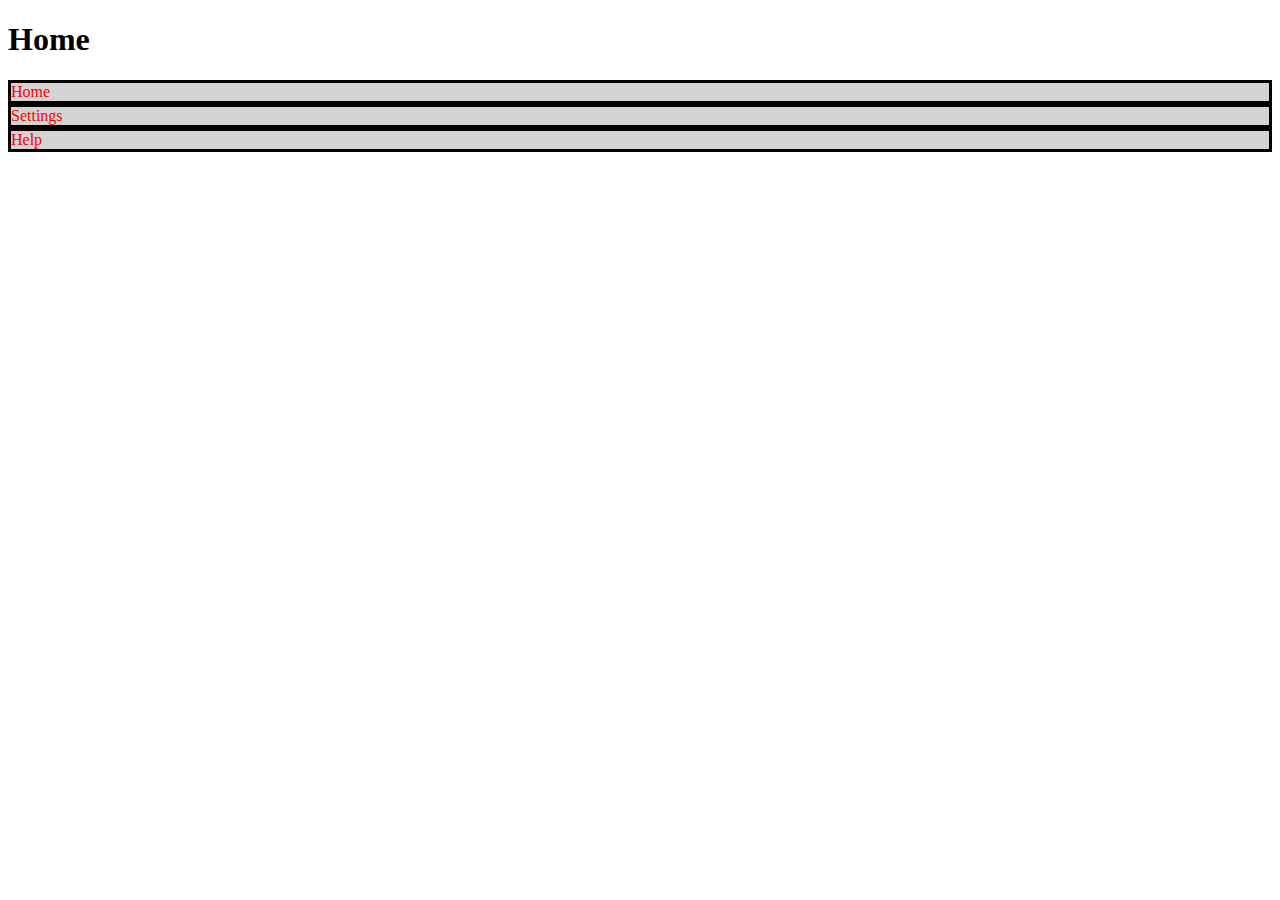
<file: index.html>
<!DOCTYPE html>
<html>
  <head>
    <title>Tabs Excercise</title>
    <meta charset="utf-8" />
<link rel="stylesheet" type="text/css" href="tabs.css">

  </head>

  <body>

    <nav>
<h1>Home</h1>

<div class="navclass">

  <a href="index.html" class= "navigation">Home</a>

</div>

<div class="navclass">

  <a href="settings.html" class= "navigation">Settings</a>

</div>


<div class="navclass">

  <a href="help.html" class= "navigation">Help</a>

</div>

  </nav>



  </body>
</html>
</file>
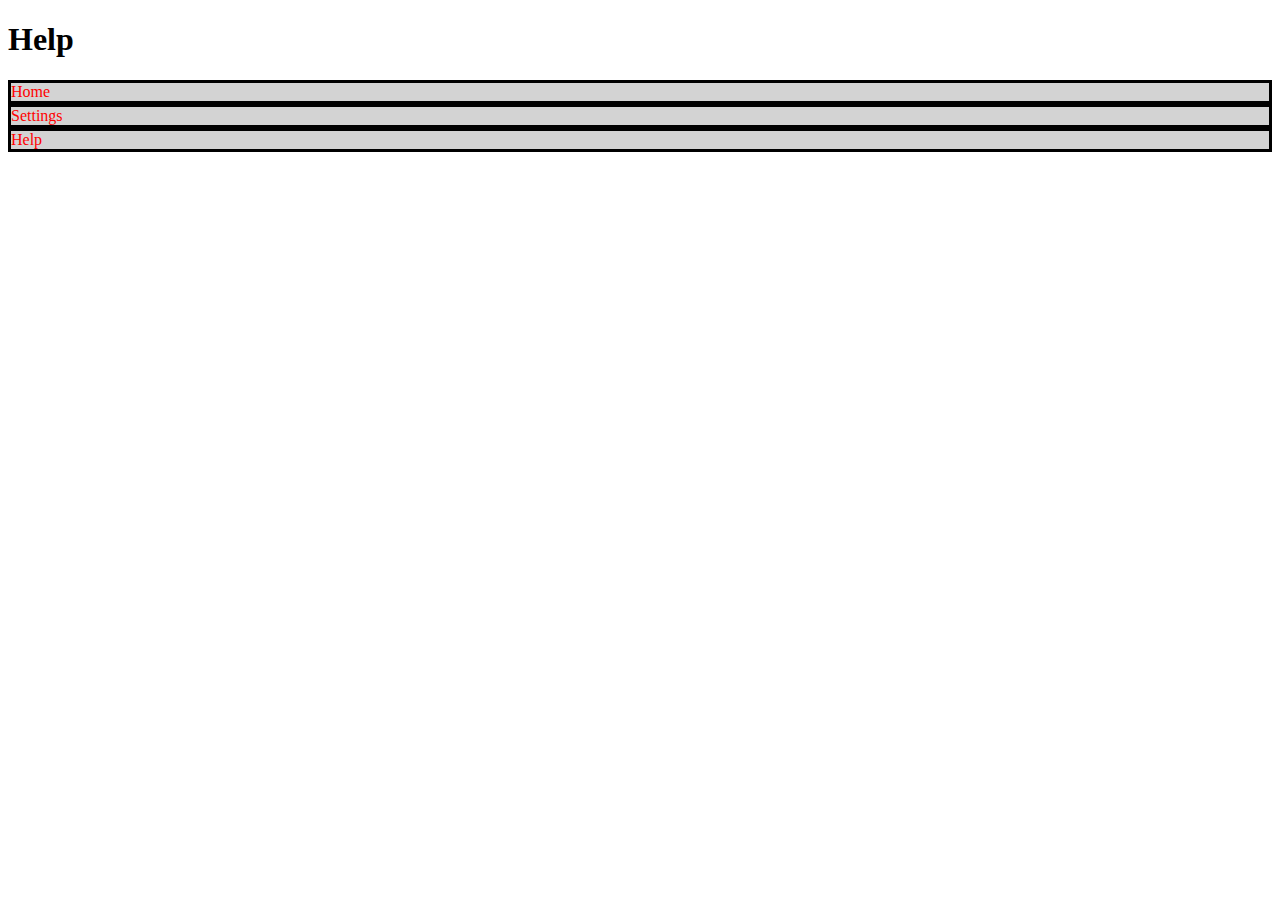
<file: help.html>
<!DOCTYPE html>
<html>
  <head>
    <title>Tabs Excercise</title>
    <meta charset="utf-8" />
<link rel="stylesheet" type="text/css" href="tabs.css">

  </head>

  <body>

    <nav>

<h1>Help</h1>

<div class="navclass">

  <a href="index.html" class= "navigation">Home</a>

</div>

<div class="navclass">

  <a href="settings.html" class= "navigation">Settings</a>

</div>


<div class="navclass">

  <a href="help.html" class= "navigation">Help</a>

</div>

  </nav>



  </body>
</html>
</file>
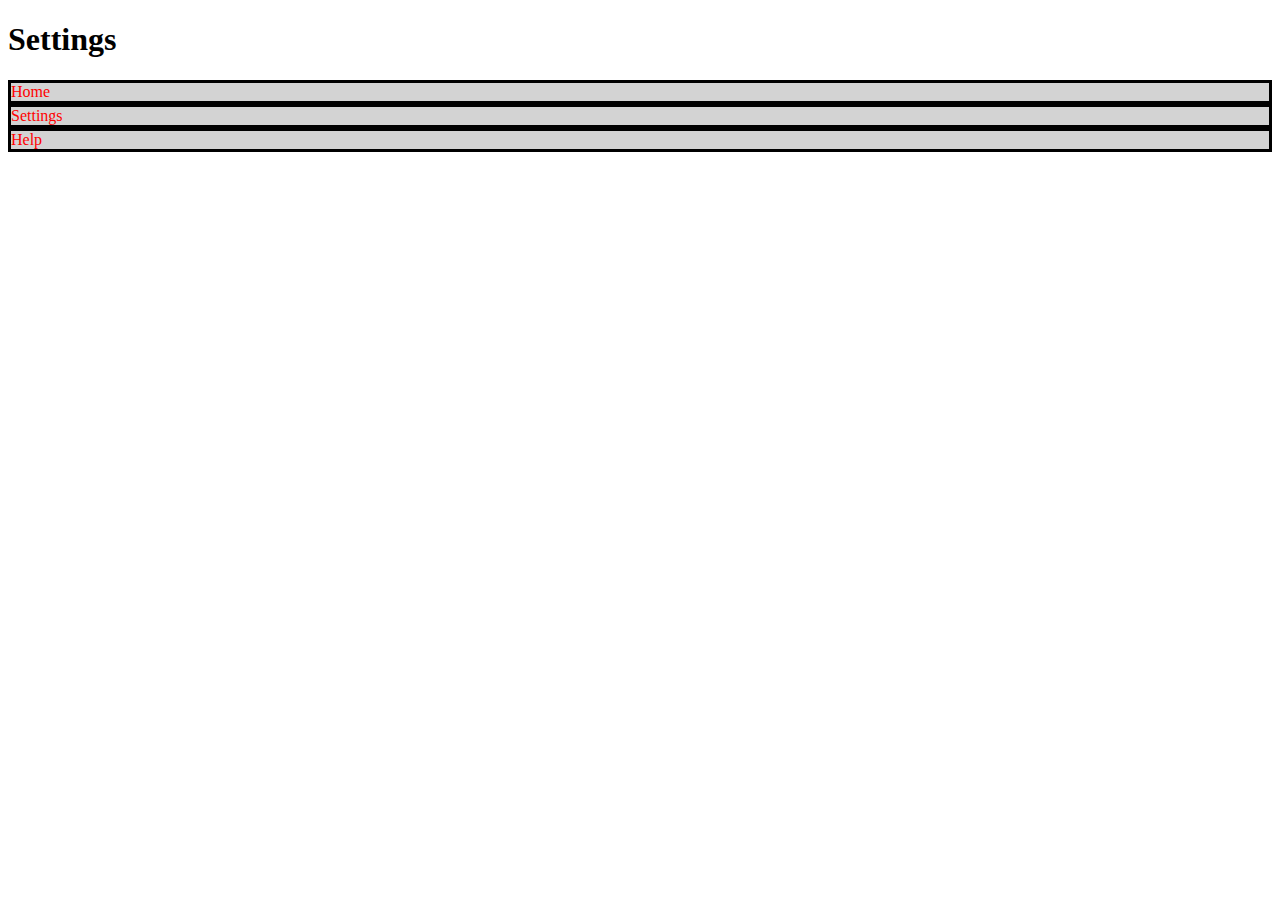
<file: settings.html>
<!DOCTYPE html>
<html>
  <head>
    <title>Tabs Excercise</title>
    <meta charset="utf-8" />
<link rel="stylesheet" type="text/css" href="tabs.css">

  </head>

  <body>

    <nav>
<h1>Settings</h1>

<div class="navclass">

  <a href="index.html" class= "navigation">Home</a>

</div>

<div class="navclass">

  <a href="settings.html" class= "navigation">Settings</a>

</div>


<div class="navclass">

  <a href="help.html" class= "navigation">Help</a>

</div>

  </nav>



  </body>
</html>
</file>
<file: tabs.css>
div.navclass
{

background-color: lightgrey;

border-style: solid;

}


a.navigation

{
text-decoration: none;
color: red;
}


div.navclass:hover

{
background-color: yellow

}
</file>
